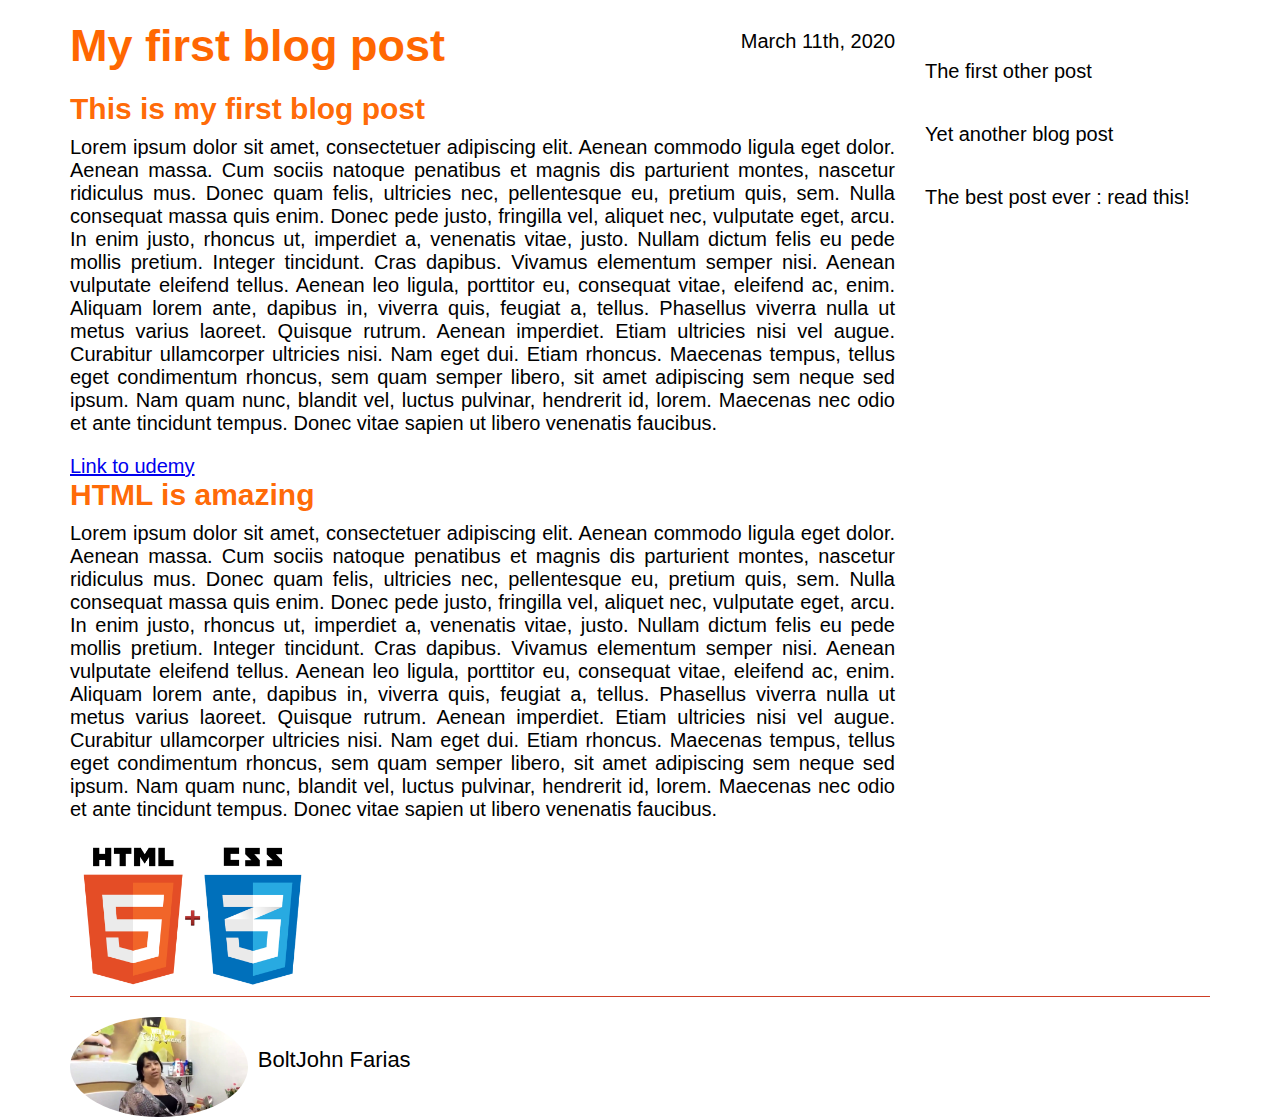
<file: lesson/classes.html>
<!DOCTYPE html>
<html>
  <head><!--title, information for the browser, style, etc-->
    <title>My first blog post</title>   
    <link rel="stylesheet" type="text/css" href="style.css">
  </head>

  <body><!--where the visible stuff of the web page go-->
    <div class="container">
      <div class="blog-post">
        <h1>My first blog post</h1>
        <p class="date">March 11th, 2020</p>
        <h2>This is my first blog post</h2>
        <p class = "main-text">
          Lorem ipsum dolor sit amet, consectetuer adipiscing elit. Aenean commodo ligula eget dolor.
          Aenean massa. Cum sociis natoque penatibus et magnis dis parturient montes, nascetur ridiculus mus. 
          Donec quam felis, ultricies nec, pellentesque eu, pretium quis, sem. Nulla consequat massa quis enim.
          Donec pede justo, fringilla vel, aliquet nec, vulputate eget, arcu. In enim justo, rhoncus ut, imperdiet a, venenatis vitae, justo.
          Nullam dictum felis eu pede mollis pretium. Integer tincidunt. Cras dapibus. Vivamus elementum semper nisi. 
          Aenean vulputate eleifend tellus. Aenean leo ligula, porttitor eu, consequat vitae, eleifend ac, enim. 
          Aliquam lorem ante, dapibus in, viverra quis, feugiat a, tellus. Phasellus viverra nulla ut metus varius laoreet.
          Quisque rutrum. Aenean imperdiet. Etiam ultricies nisi vel augue. Curabitur ullamcorper ultricies nisi.
          Nam eget dui. Etiam rhoncus.
          Maecenas tempus, tellus eget condimentum rhoncus, sem quam semper libero, sit amet adipiscing sem neque sed ipsum. 
          Nam quam nunc, blandit vel, luctus pulvinar, hendrerit id, lorem. Maecenas nec odio et ante tincidunt tempus. 
          Donec vitae sapien ut libero venenatis faucibus. 
        </p>
        <a href="https://www.udemy.com/" target="_blank">Link to udemy</a><!--the href can link sites, documents, images, etc -->
        <h2>HTML is amazing</h2>
        <p class = "main-text"> Lorem ipsum dolor sit amet, consectetuer adipiscing elit. Aenean commodo ligula eget dolor.
          Aenean massa. Cum sociis natoque penatibus et magnis dis parturient montes, nascetur ridiculus mus. 
          Donec quam felis, ultricies nec, pellentesque eu, pretium quis, sem. Nulla consequat massa quis enim.
          Donec pede justo, fringilla vel, aliquet nec, vulputate eget, arcu. In enim justo, rhoncus ut, imperdiet a, venenatis vitae, justo.
          Nullam dictum felis eu pede mollis pretium. Integer tincidunt. Cras dapibus. Vivamus elementum semper nisi. 
          Aenean vulputate eleifend tellus. Aenean leo ligula, porttitor eu, consequat vitae, eleifend ac, enim. 
          Aliquam lorem ante, dapibus in, viverra quis, feugiat a, tellus. Phasellus viverra nulla ut metus varius laoreet.
          Quisque rutrum. Aenean imperdiet. Etiam ultricies nisi vel augue. Curabitur ullamcorper ultricies nisi.
          Nam eget dui. Etiam rhoncus.
          Maecenas tempus, tellus eget condimentum rhoncus, sem quam semper libero, sit amet adipiscing sem neque sed ipsum. 
          Nam quam nunc, blandit vel, luctus pulvinar, hendrerit id, lorem. Maecenas nec odio et ante tincidunt tempus. 
          Donec vitae sapien ut libero venenatis faucibus. 
        </p>
        <img src="logo.png" alt="The HTML5 and CSS logo">
      </div>

      <div class="other-post">
        <div class="other">
          The first other post
        </div>
        <div class="other">
           Yet another blog post
        </div>
        <div class="other">
          The best post ever : read this!
        </div>
      </div>

      <div class="clearfix"></div>

      <div class="author-box">
        <img src="author.jpg" alt="Author fake image">
        <p class = "author-text">BoltJohn Farias</p>
      </div>
    </div>
  </body>
</html>
</file>
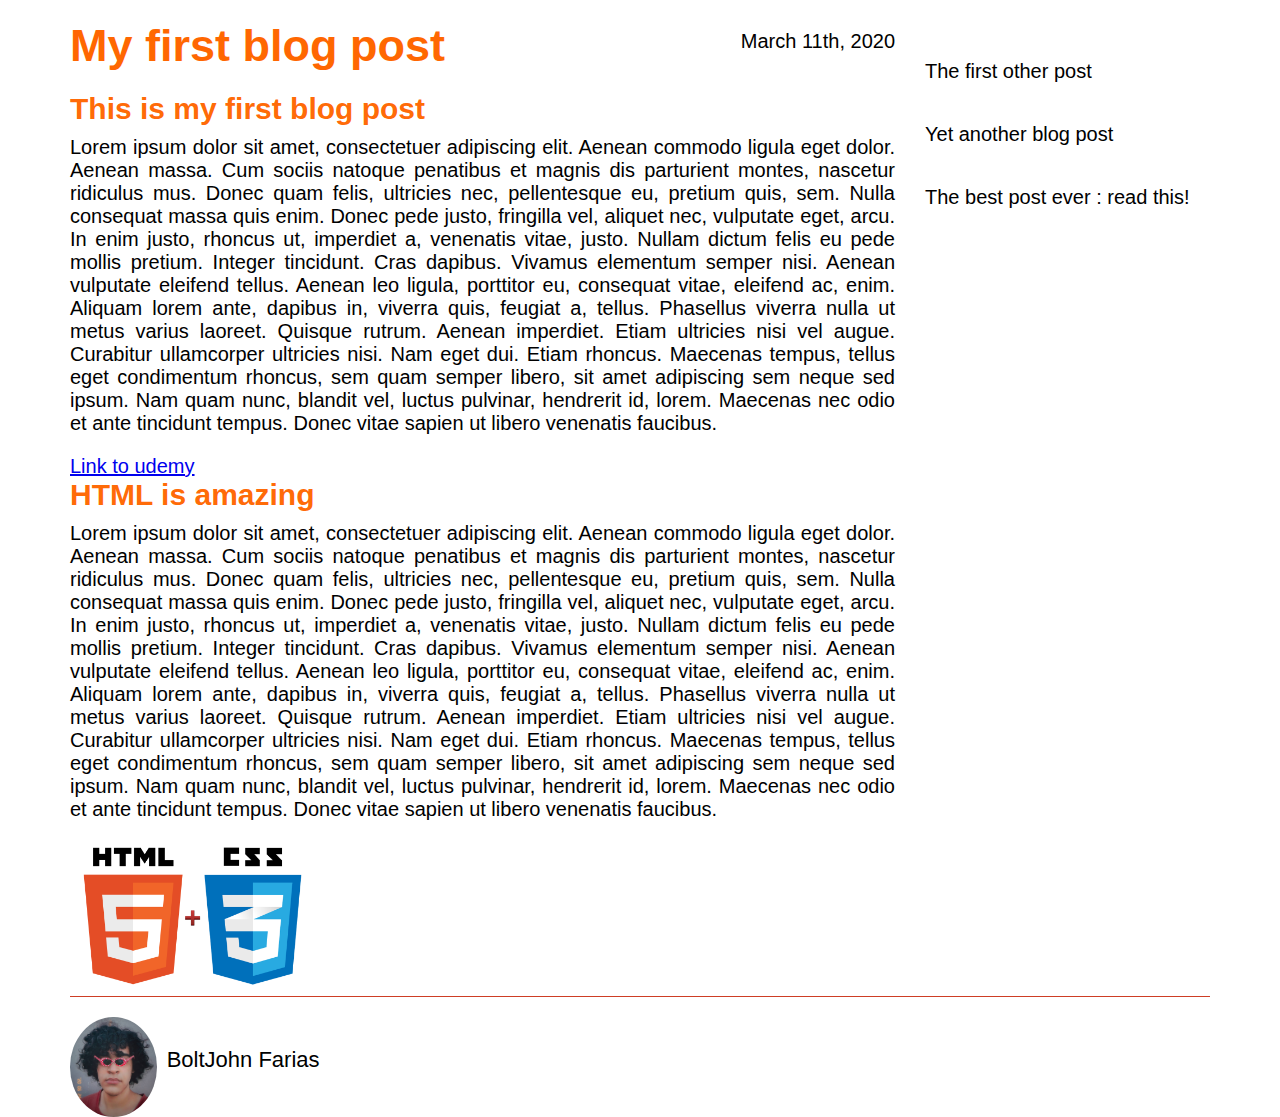
<file: udemy/lesson/classes.html>
<!DOCTYPE html>
<html>
  <head><!--title, information for the browser, style, etc-->
    <title>My first blog post</title>   
    <link rel="stylesheet" type="text/css" href="style.css">
  </head>

  <body><!--where the visible stuff of the web page go-->
    <div class="container">
      <div class="blog-post">
        <h1>My first blog post</h1>
        <p class="date">March 11th, 2020</p>
        <h2>This is my first blog post</h2>
        <p class = "main-text">
          Lorem ipsum dolor sit amet, consectetuer adipiscing elit. Aenean commodo ligula eget dolor.
          Aenean massa. Cum sociis natoque penatibus et magnis dis parturient montes, nascetur ridiculus mus. 
          Donec quam felis, ultricies nec, pellentesque eu, pretium quis, sem. Nulla consequat massa quis enim.
          Donec pede justo, fringilla vel, aliquet nec, vulputate eget, arcu. In enim justo, rhoncus ut, imperdiet a, venenatis vitae, justo.
          Nullam dictum felis eu pede mollis pretium. Integer tincidunt. Cras dapibus. Vivamus elementum semper nisi. 
          Aenean vulputate eleifend tellus. Aenean leo ligula, porttitor eu, consequat vitae, eleifend ac, enim. 
          Aliquam lorem ante, dapibus in, viverra quis, feugiat a, tellus. Phasellus viverra nulla ut metus varius laoreet.
          Quisque rutrum. Aenean imperdiet. Etiam ultricies nisi vel augue. Curabitur ullamcorper ultricies nisi.
          Nam eget dui. Etiam rhoncus.
          Maecenas tempus, tellus eget condimentum rhoncus, sem quam semper libero, sit amet adipiscing sem neque sed ipsum. 
          Nam quam nunc, blandit vel, luctus pulvinar, hendrerit id, lorem. Maecenas nec odio et ante tincidunt tempus. 
          Donec vitae sapien ut libero venenatis faucibus. 
        </p>
        <a href="https://www.udemy.com/" target="_blank">Link to udemy</a><!--the href can link sites, documents, images, etc -->
        <h2>HTML is amazing</h2>
        <p class = "main-text"> Lorem ipsum dolor sit amet, consectetuer adipiscing elit. Aenean commodo ligula eget dolor.
          Aenean massa. Cum sociis natoque penatibus et magnis dis parturient montes, nascetur ridiculus mus. 
          Donec quam felis, ultricies nec, pellentesque eu, pretium quis, sem. Nulla consequat massa quis enim.
          Donec pede justo, fringilla vel, aliquet nec, vulputate eget, arcu. In enim justo, rhoncus ut, imperdiet a, venenatis vitae, justo.
          Nullam dictum felis eu pede mollis pretium. Integer tincidunt. Cras dapibus. Vivamus elementum semper nisi. 
          Aenean vulputate eleifend tellus. Aenean leo ligula, porttitor eu, consequat vitae, eleifend ac, enim. 
          Aliquam lorem ante, dapibus in, viverra quis, feugiat a, tellus. Phasellus viverra nulla ut metus varius laoreet.
          Quisque rutrum. Aenean imperdiet. Etiam ultricies nisi vel augue. Curabitur ullamcorper ultricies nisi.
          Nam eget dui. Etiam rhoncus.
          Maecenas tempus, tellus eget condimentum rhoncus, sem quam semper libero, sit amet adipiscing sem neque sed ipsum. 
          Nam quam nunc, blandit vel, luctus pulvinar, hendrerit id, lorem. Maecenas nec odio et ante tincidunt tempus. 
          Donec vitae sapien ut libero venenatis faucibus. 
        </p>
        <img src="logo.png" alt="The HTML5 and CSS logo">
      </div>

      <div class="other-post">
        <div class="other">
          The first other post
        </div>
        <div class="other">
           Yet another blog post
        </div>
        <div class="other">
          The best post ever : read this!
        </div>
      </div>

      <div class="clearfix"></div>

      <div class="author-box">
        <img src="author.jpeg" alt="Author fake image">
        <p class = "author-text">BoltJohn Farias</p>
      </div>
    </div>
  </body>
</html>
</file>
<file: lesson/style.css>
*{
  margin: 0;
  padding: 0;
  box-sizing: border-box;
}

.clearfix:after{
  content: "";
  display: table;
  clear: both;
}

body {
  font-family:  Helvetica,Arial, sans-serif;
  font-size: 20px;
}

h1 {
  color: rgb(255, 103, 1);
  font-size: 45px;
  margin-bottom: 20px;
}

h2 {
  color: rgb(255, 103, 1,0.99);
  font-size: 30px;
  margin-bottom: 10px;
}

.main-text {
  text-align: justify;
  font-size: 20px;
  margin-bottom: 20px;
}

.author-text{
  font-size: 22px;
  float: left;
  margin-left: 10px;
  margin-top: 30px;
}

.container{
  width:1140px;
  margin-left: auto;
  margin-right: auto;
  margin-top: 20px;
  margin: 20px auto 0 auto; /*margin: top right bottom left*/
}

.blog-post{
  width: 75%;
  float: left;
  padding-right: 30px;
  position: relative;
}
.other-post{
  width:25%;
  float: left;
}

.author-box{
  padding-top: 20px;
  border-top: 1px solid #ce3e25;
}
.other{
  margin-top: 40px;
}

.author-box img{
  height: 100px;
  width: auto;
  border-radius: 50%;
  float: left;
}
.blog-post img{
  height: 150px;
  width: auto;
}

.date{
  position: absolute;
  top:10px;
  right:30px;
}
</file>
<file: udemy/lesson/style.css>
*{
  margin: 0;
  padding: 0;
  box-sizing: border-box;
}

.clearfix:after{
  content: "";
  display: table;
  clear: both;
}

body {
  font-family:  Helvetica,Arial, sans-serif;
  font-size: 20px;
}

h1 {
  color: rgb(255, 103, 1);
  font-size: 45px;
  margin-bottom: 20px;
}

h2 {
  color: rgb(255, 103, 1,0.99);
  font-size: 30px;
  margin-bottom: 10px;
}

.main-text {
  text-align: justify;
  font-size: 20px;
  margin-bottom: 20px;
}

.author-text{
  font-size: 22px;
  float: left;
  margin-left: 10px;
  margin-top: 30px;
}

.container{
  width:1140px;
  margin-left: auto;
  margin-right: auto;
  margin-top: 20px;
  margin: 20px auto 0 auto; /*margin: top right bottom left*/
}

.blog-post{
  width: 75%;
  float: left;
  padding-right: 30px;
  position: relative;
}
.other-post{
  width:25%;
  float: left;
}

.author-box{
  padding-top: 20px;
  border-top: 1px solid #ce3e25;
}
.other{
  margin-top: 40px;
}

.author-box img{
  height: 100px;
  width: auto;
  border-radius: 50%;
  float: left;
}
.blog-post img{
  height: 150px;
  width: auto;
}

.date{
  position: absolute;
  top:10px;
  right:30px;
}
</file>
